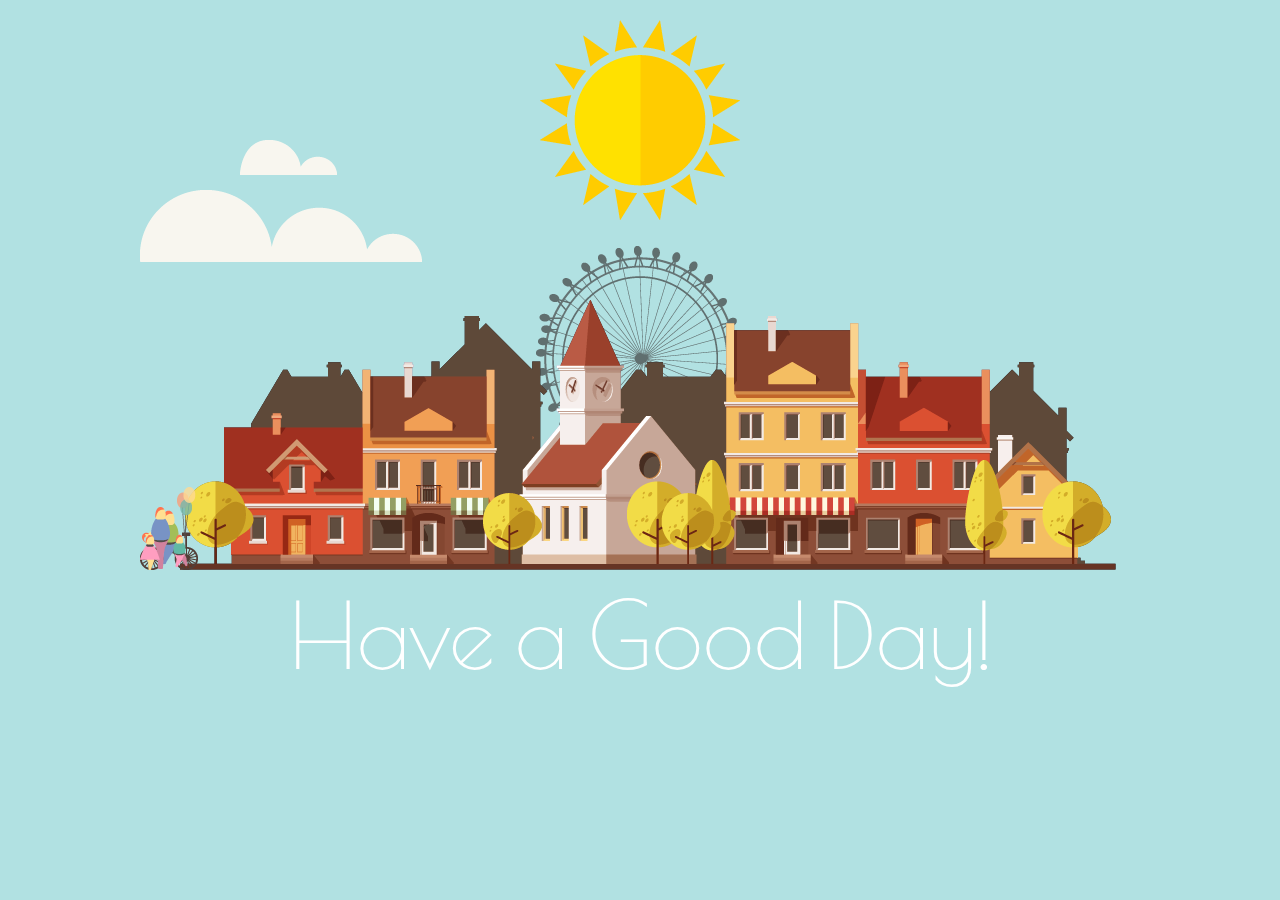
<file: 09-template/index.html>
﻿<!DOCTYPE html>
<html lang="ko">
  <head>
    <meta charset="UTF-8" />
    <meta name="viewport" content="width=device-width, initial-scale=1.0" />
    <meta http-equiv="X-UA-Compatible" content="ie=edge" />
    <title>Document</title>
    <link rel="icon" href="favicon.ico" type="image/x-icon" />
    <link rel="stylesheet" href="css/style.css" />
    <script defer src="js/ie.js"></script>
  </head>
  <body>
    <h1>Have a Good Day!</h1>
    <section>
      <article class="sky">
        <img src="./img/sun.png" class="sun" />
        <img src="./img/cloud1.png" class="cloud1" />
        <img src="./img/cloud2.png" class="cloud2" />
      </article>
      <article class="town">
        <img src="./img/circle.png" class="circle" />
        <img src="./img/town_night.png" class="night" />
        <img src="./img/town_day.png" class="day" />
      </article>
      <article class="people">
        <img src="./img/man.png" class="man" />
        <img src="./img/family.png" class="family" />
      </article>
    </section>
  </body>
</html>
</file>
<file: 09-template/css/style.css>
@charset "utf-8";
@import url('https://fonts.googleapis.com/css?family=Poiret+One');

@keyframes rotation {
	0% {transform: rotate(0deg);}
	100% {transform: rotate(360deg);}
}
@keyframes sky {
	0% {background: #b08fcc;}
	25% {background: #b1e1e2;}
	50% {background: #fcd2e2}
	75% {background: #636888;}
	100% {background: #b08fcc;}
}
@keyframes sun {
	0% {opacity: 0; transform: rotate(-90deg);}
	25% {opacity: 1; transform: rotate(-30deg);}
	50% {opacity: 1; transform: rotate(30deg);}
	75% {opacity: 0; transform: rotate(90deg);}
	100% {opacity: 0; transform: rotate(-90deg);}
}
@keyframes day {
	0% {opacity: 0;}
	25% {opacity: 1;}
	50% {opacity: 1;}
	75% {opacity: 0;}
	100% {opacity: 0;}
}
@keyframes flow {
	0% {left: 0; opacity: 0;}
	10% {opacity: 1;}
	80% {opacity: 1;}
	100% {left: 90%; opacity: 0;}
}

* {
	margin: 0px;
	padding: 0px;
}
body {
	width: 100%;
	height: 100vh;
	overflow: hidden;
	background: #b1e1e2;
	animation: sky linear 20s infinite;
}
h1 {
	width: 1000px;
	position: absolute;
	top: 50%;
	left: 50%;
	transform: translate(-50%, 150%);
	font: 92px/1 "poiret one";
	color: #fff;
	text-align: center;
	animation: day linear 20s infinite;
}
section {
	width: 1000px;
	height: 400px;
	position: absolute;
	top: 50%;
	left: 50%;
	transform: translate(-50%, -70%);
}
section .sky {
	position: absolute;
	width: 100%;
	height: 100%;
}
section .sky .sun {
	position: absolute;
	top: -150px;
	left: 50%;
	margin-left: -100px;
	/* transform: translateX(-50%); */
	/* transform-origin: xOffset yOffset zOffset; */
	transform-origin: center 500px;
	animation: sun linear 20s infinite;
}
section .sky .cloud1 {
	position: absolute;
	top: -30px;
	left: 10%;
	animation: flow linear 10s infinite;
}
section .sky .cloud2 {
	position: absolute;
	top: 20px;
	left: 0;
	animation: flow linear 20s infinite;
}
section .town {
	position: absolute;
	width: 100%;
	height: 100%;
}
section .town .circle {
	position: absolute;
	bottom: 104px;
	left: 50%;
	transform: translate(-50%);
	opacity: 0.7;
	animation: rotation linear 20s infinite;
}
section .town .night {
	position: absolute;
	bottom: 0;
	left: 40px;
}
section .town .day {
	position: absolute;
	bottom: 0;
	left: 40px;
	animation: day linear 20s infinite;
}
section .people {
	width: 100%;
	height: 100%;
	position: absolute;
	top: 0;
	left: 0;
	animation: day linear 20s infinite;
}
section .people .man {
	position: absolute;
	left: 0;
	bottom: 0;
	animation: flow linear 7s infinite;
}
section .people .family {
	position: absolute;
	left: 0;
	bottom: 0;
	animation: flow linear 20s infinite;
}
</file>
